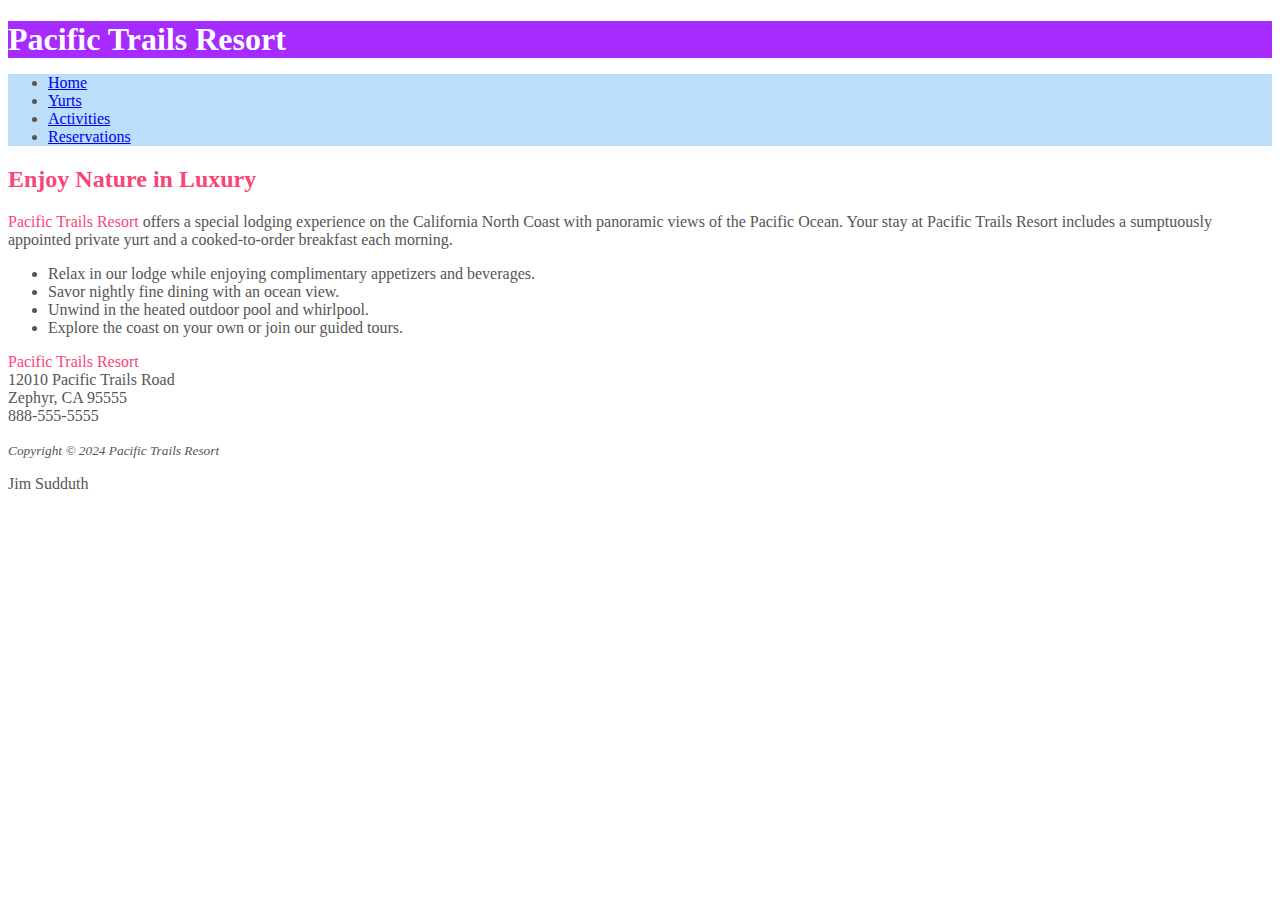
<file: index.html>
<!DOCTYPE html>
<html lang="en">
<head>
    <meta charset="UTF-8">
    <meta name="viewport" content="width=device-width, initial-scale=1.0">
    <title>Pacific Trails Resort</title>
    <link rel="stylesheet" href="pacific.css">
</head>
<body>
 <header>
        <h1>Pacific Trails Resort</h1>
</header>

<!-- nav>ul*4>a -->
    <nav>
        <ul>
            <li><a href="index.html">Home</a></li>
            <li><a href="yurts.html">Yurts</a></li>
            <li><a href="activities.html">Activities</a></li>
            <li><a href="reservations.html">Reservations</a></li>
        </ul>
    </nav>

    <!-- main>h2{}+p{} -->
    <main>
        <h2>Enjoy Nature in Luxury</h2>
        <p>
            <span class="resort">Pacific Trails Resort</span> offers a special lodging experience on the California North Coast with panoramic views of the Pacific Ocean. Your stay at Pacific Trails Resort includes a sumptuously appointed private yurt and a cooked-to-order breakfast each morning.
        </p>

        <!-- ul>*4 -->
        <ul>
            <li>Relax in our lodge while enjoying complimentary appetizers and beverages.</li>
            <li>Savor nightly fine dining with an ocean view.</li>
            <li>Unwind in the heated outdoor pool and whirlpool.</li>
            <li>Explore the coast on your own or join our guided tours.</li>
        </ul>
        <!-- div>p -->
        <div id="contact">
            <p>
                <span class="resort">Pacific Trails Resort</span> <br> 
                12010 Pacific Trails Road <br>  
                Zephyr, CA 95555 <br>
                888-555-5555
        </p>
        </div>      
        
    </main>

    <!-- footer>p*2 -->
    <footer>
        <p>
            <small><i>Copyright &copy; 2024 Pacific Trails Resort</i></small>
        </p>
        <p> 
            Jim Sudduth
        </p>
    </footer>
</body>
</html>
</file>
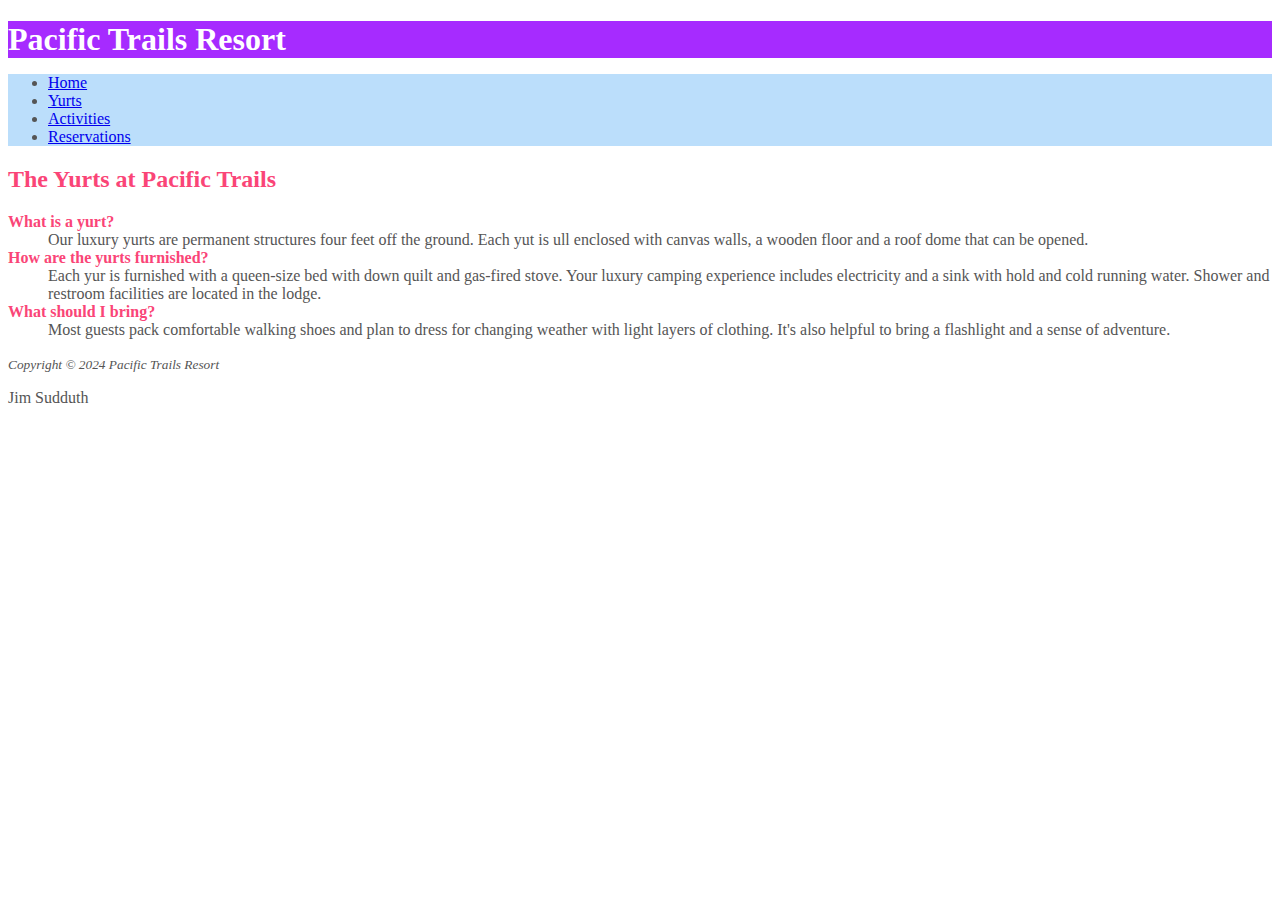
<file: yurts.html>
<!DOCTYPE html>
<html lang="en">
<head>
    <meta charset="UTF-8">
    <meta name="viewport" content="width=device-width, initial-scale=1.0">
    <title>Pacific Trails Resort :: Yurts</title>
    <link rel="stylesheet" href="pacific.css">
</head>
<body>
 <header>
        <h1>Pacific Trails Resort</h1>
</header>

<!-- nav>ul*4>a -->
    <nav>
        <ul>
            <li><a href="index.html">Home</a></li>
            <li><a href="yurts.html">Yurts</a></li>
            <li><a href="activities.html">Activities</a></li>
            <li><a href="reservations.html">Reservations</a></li>
        </ul>
    </nav>

    <!-- main>h2{}+p{} -->
    <main>
        <h2>The Yurts at Pacific Trails</h2>
        <!-- dl>(dt+dd)*3 -->
        <dl>
            <dt><strong>What is a yurt?</strong></dt>
            <dd>
                Our luxury yurts are permanent structures four feet off the ground. Each yut is ull enclosed with canvas walls, a wooden floor and a roof dome that can be opened.
            </dd>
            <dt><strong>How are the yurts furnished?</strong></dt>
            <dd>
                Each yur is furnished with a queen-size bed with down quilt and gas-fired stove. Your luxury camping experience includes electricity and a sink with hold and cold running water. Shower and restroom facilities are located in the lodge.
            </dd>
            <dt><strong>What should I bring?</strong></dt>
            <dd>
                Most guests pack comfortable walking shoes and plan to dress for changing weather with light layers of clothing. It's also helpful to bring a flashlight and a sense of adventure.
            </dd>
        </dl>
        
    </main>

    <!-- footer>p*2 -->
    <footer>
        <p>
            <small><i>Copyright &copy; 2024 Pacific Trails Resort</i></small>
        </p>
        <p> 
            Jim Sudduth
        </p>
    </footer>
</body>
</html>
</file>
<file: pacific.css>
body {
    background-color: #fff; /* bgc#fff */
    color: #555; /*c#fff */
}
header {
    background-color: #A62BFF;
    color: #fff;
}
nav {
    background-color: #bbdefb;
}
h1 {
    margin-bottom: 0; /*mb0 */
}
h2 {
    color: #FA4577;
}
dt {
    color: #FA4577;
}
.resort {
    color: #FA4577;
}
</file>
